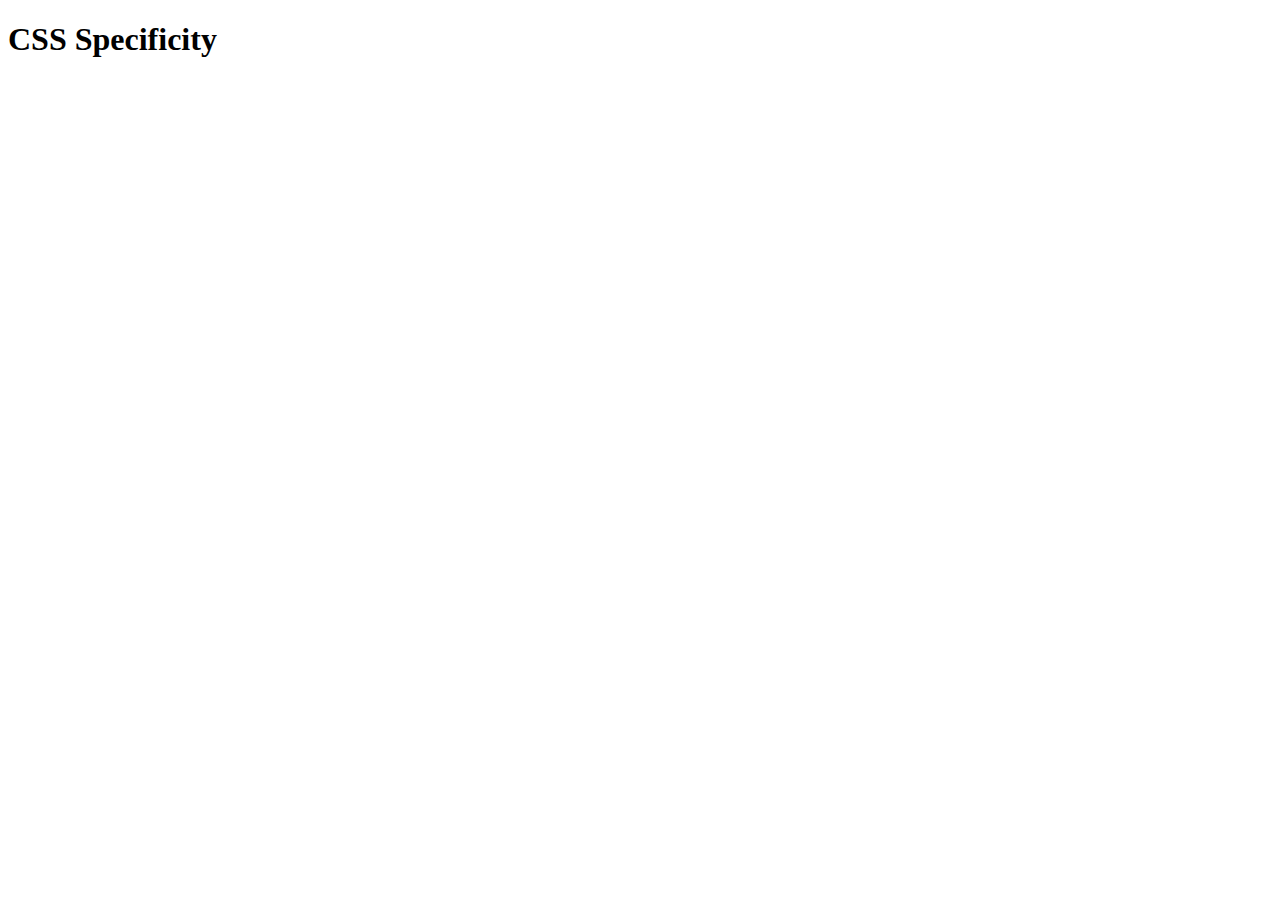
<file: index.html>
<!DOCTYPE html>
<html lang="en">
<head>
    <meta charset="UTF-8">
    <meta name="viewport" content="width=device-width, initial-scale=1.0">
    <title>Document</title>
    <style>
        h1{
            h1: red;
        }
    </style>
</head>
<body>
    <div>
        <h1>CSS Specificity</h1>
    </div>
</body>
</html>
</file>
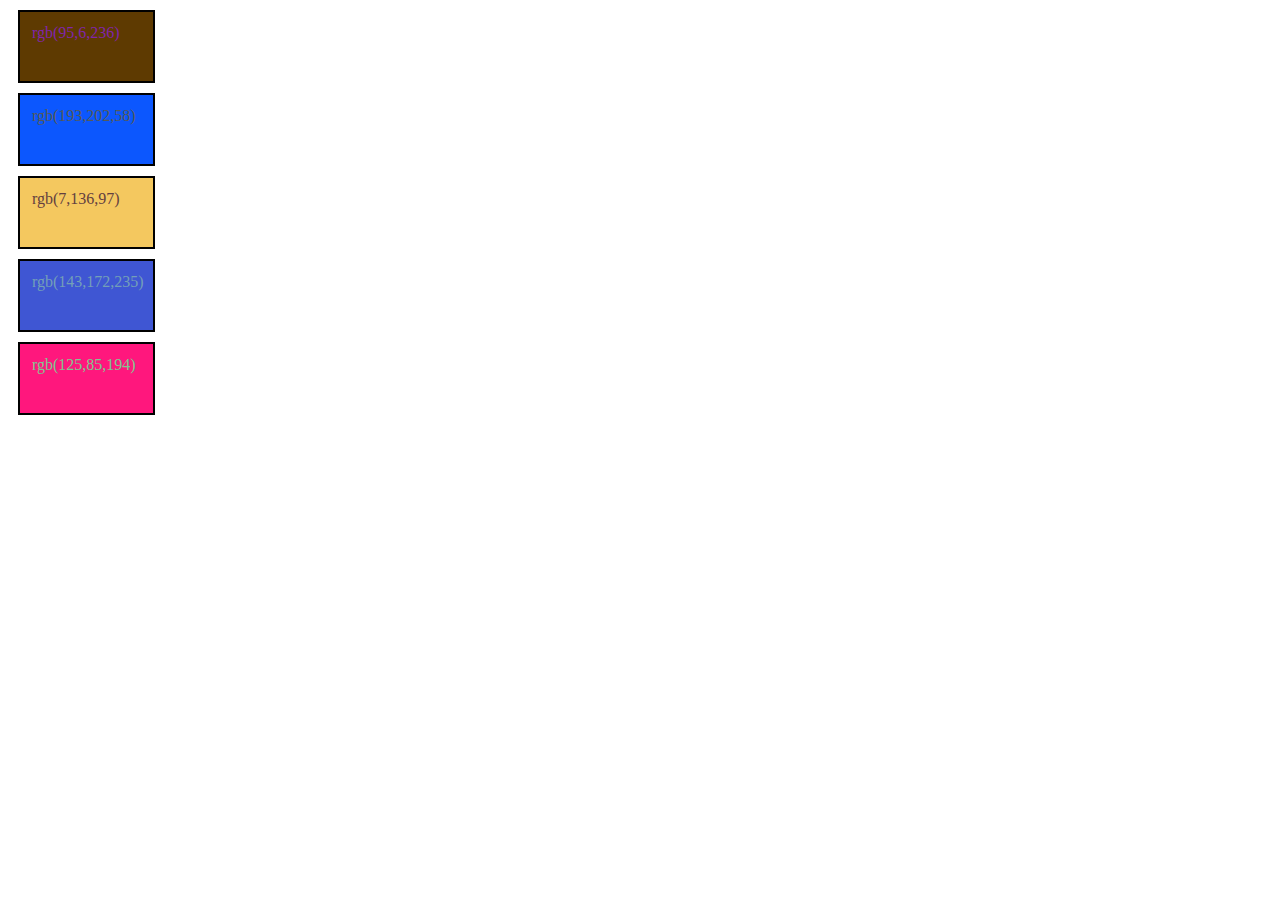
<file: Exercise 12/index.html>
<!DOCTYPE html>
<html lang="en">
<head>
    <meta charset="UTF-8">
    <meta name="viewport" content="width=device-width, initial-scale=1.0">
    <title>Exercise 12</title>
    <style>
        .box{
            width: 109px;
            height: 45px;
            border: 2px solid black;
            padding: 12px;
            margin: 10px;
        }
    </style>
</head>
<body>
    <div class="container">
        <div class="box">Box 1</div>
        <div class="box">Box 2</div>
        <div class="box">Box 3</div>
        <div class="box">Box 4</div>
        <div class="box">Box 5</div>
    </div>
    <script>
        let boxes = document.querySelector(".container").children

        function getRandmonColor(){
            let val1 = Math.ceil(0 + Math.random() *255);
            let val2 = Math.ceil(0 + Math.random() *255);
            let val3 = Math.ceil(0 + Math.random() *255);

            return `rgb(${val1},${val2},${val3})`
        }

        Array.from(boxes).forEach(e=>{
            e.style.backgroundColor = getRandmonColor();
            e.style.color = getRandmonColor();
            e.textContent = getRandmonColor();
        })
    </script>
</body>
</html>
</file>
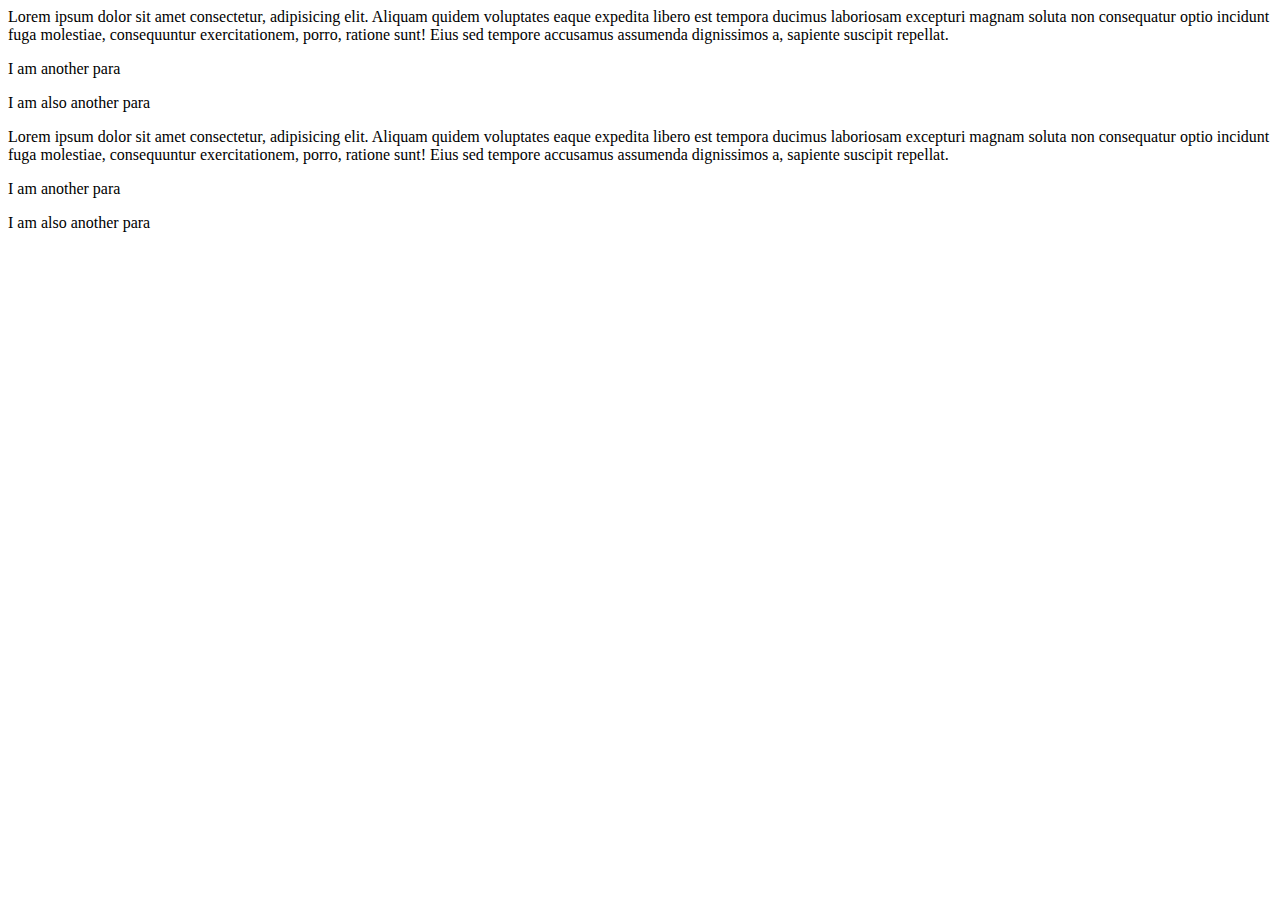
<file: Exercise 2/index.html>
<!DOCTYPE html>
<html lang="en">
<head>
    <meta charset="UTF-8">
    <meta name="viewport" content="width=device-width, initial-scale=1.0">
    <title>Document</title>
    <style>
        body:first-child{
            background-color: yellow;
            color: red;
        }
    </style>
</head>
<body>
    <div>
        Lorem ipsum dolor sit amet consectetur, adipisicing elit. Aliquam quidem voluptates eaque expedita libero est tempora ducimus laboriosam excepturi magnam soluta non consequatur optio incidunt fuga molestiae, consequuntur exercitationem, porro, ratione sunt! Eius sed tempore accusamus assumenda dignissimos a, sapiente suscipit repellat.
        <p>I am another para</p>
        <p>I am also another para</p>
    </div>
    <div id="first-p">
        Lorem ipsum dolor sit amet consectetur, adipisicing elit. Aliquam quidem voluptates eaque expedita libero est tempora ducimus laboriosam excepturi magnam soluta non consequatur optio incidunt fuga molestiae, consequuntur exercitationem, porro, ratione sunt! Eius sed tempore accusamus assumenda dignissimos a, sapiente suscipit repellat.
        <p>I am another para</p>
        <p>I am also another para</p>
    </div>
</body>
</html>
</file>
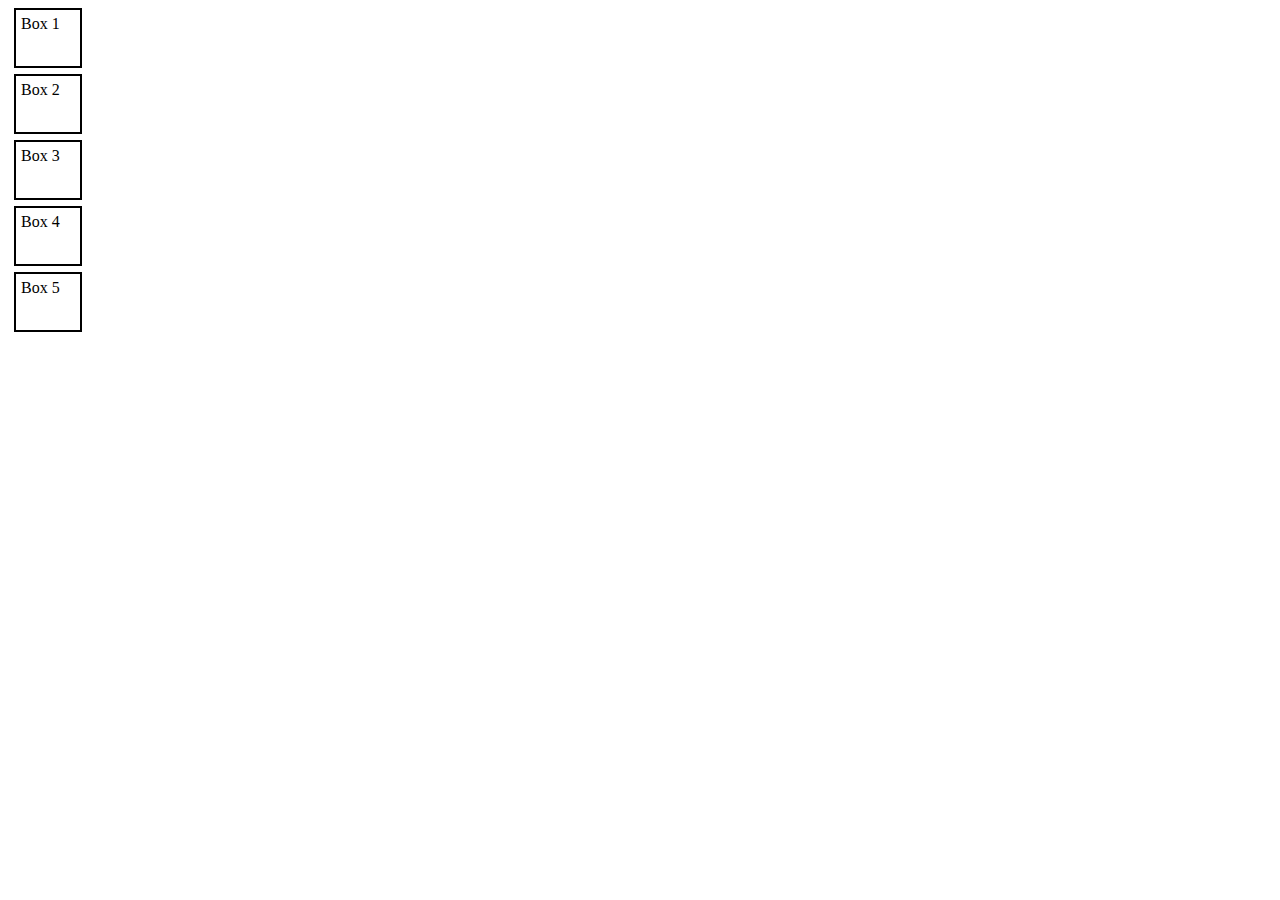
<file: Practise set 5/index.html>
<!DOCTYPE html>
<html lang="en">
<head>
    <meta charset="UTF-8">
    <meta name="viewport" content="width=device-width, initial-scale=1.0">
    <title>Document</title>
    <style>
        .box{
            width: 54px;
            height: 46px;
            padding: 5px;
            margin: 6px;
            border: 2px solid black;
        }
    </style>
</head>
<body>
    <div class="container">
        <div class="box">Box 1</div>
        <div class="box">Box 2</div>
        <div class="box">Box 3</div>
        <div class="box">Box 4</div>
        <div class="box">Box 5</div>
    </div>

    <script src="./q1.js"></script>
</body>
</html>
</file>
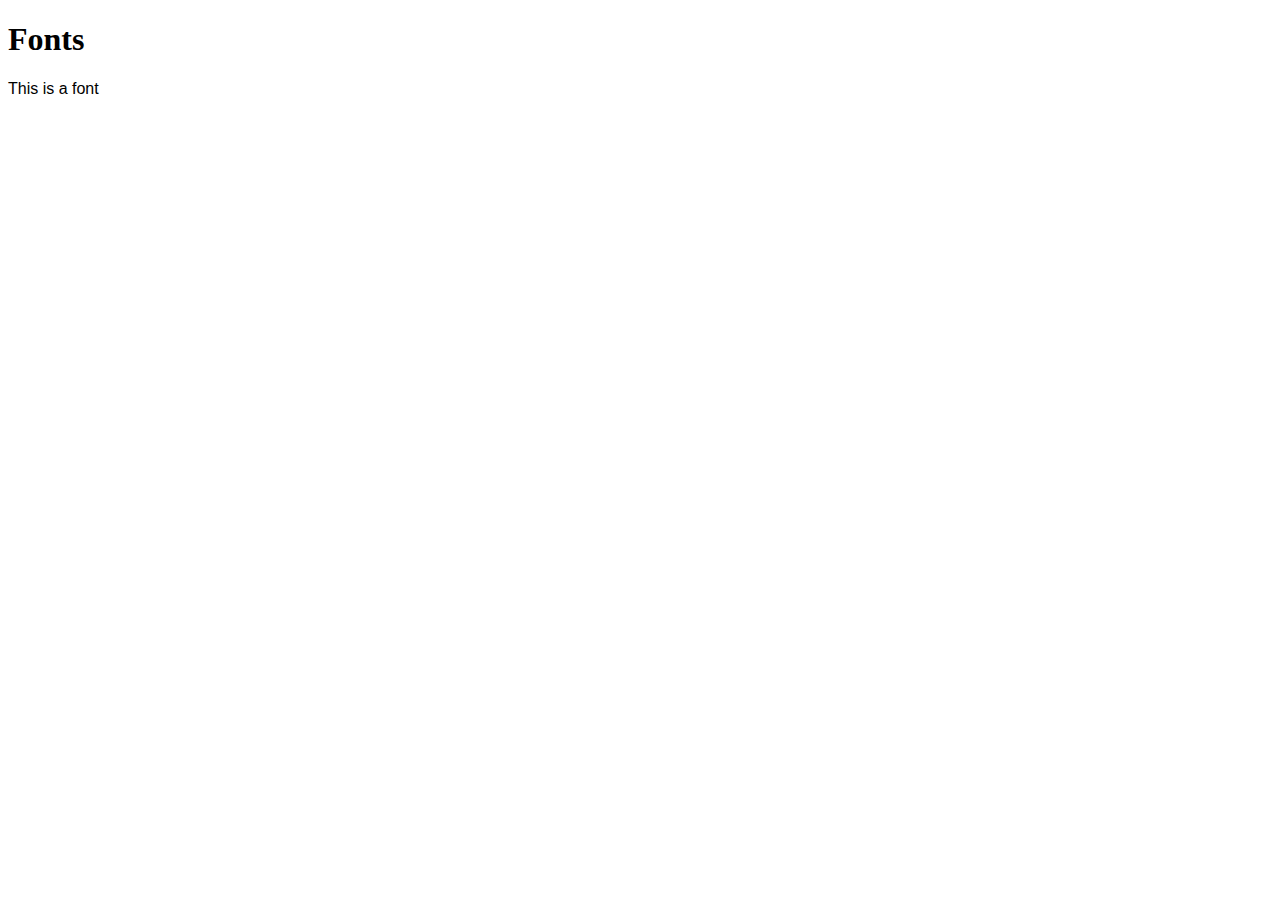
<file: video 19/index.html>
<!DOCTYPE html>
<html lang="en">
<head>
    <meta charset="UTF-8">
    <meta name="viewport" content="width=device-width, initial-scale=1.0">
    <title>Document</title>
    <style>
        h1{
            font-family: Cambria, Cochin, Georgia, Times, 'Times New Roman', serif;
        }
        p{
            font-family: 'Lucida Sans', 'Lucida Sans Regular', 'Lucida Grande', 'Lucida Sans Unicode', Geneva, Verdana, sans-serif;
            
        }
    </style>
</head>
<body>
    <div>
        <h1>Fonts</h1>
        <p>This is a font</p>
    </div>
</body>
</html>
</file>
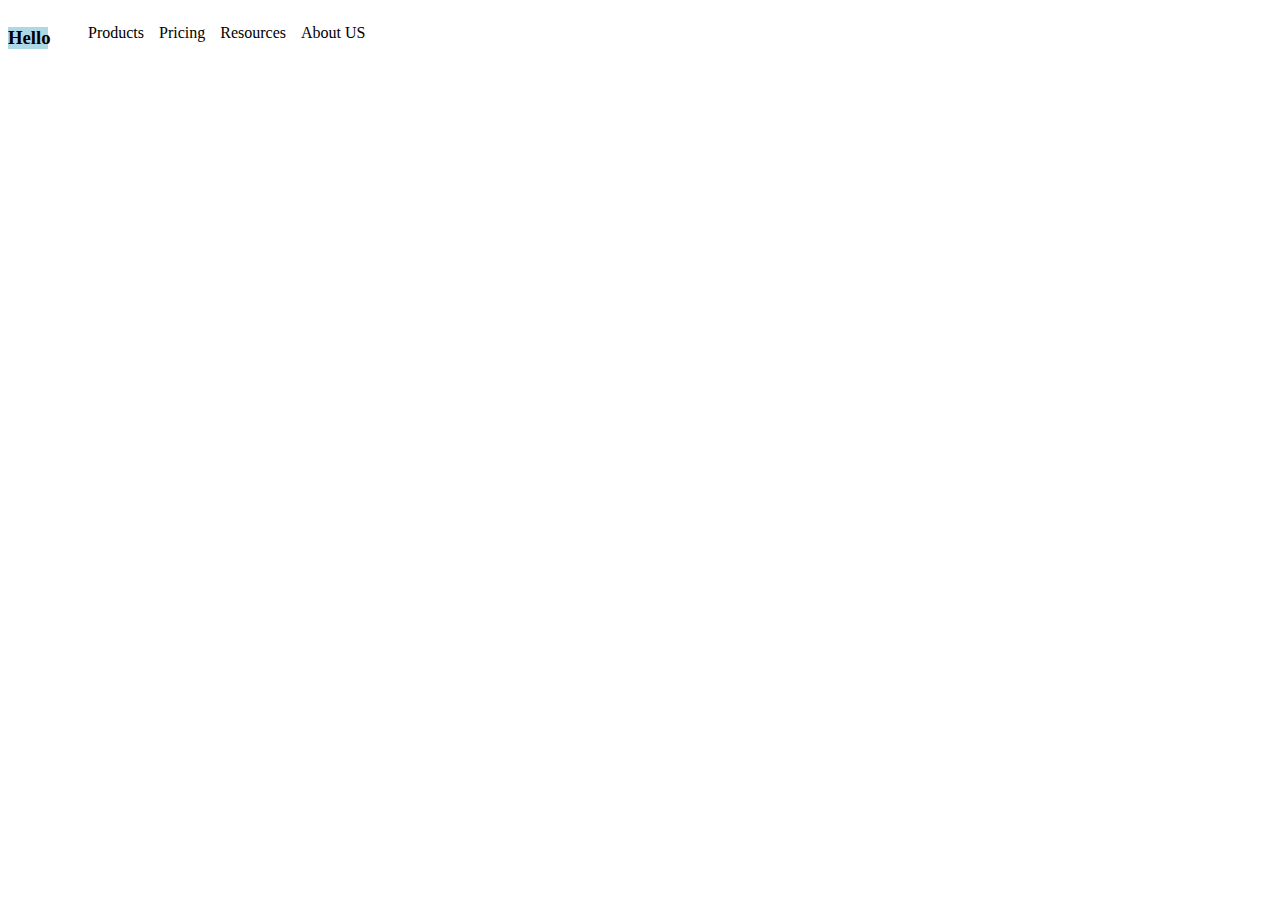
<file: video 43/index.html>
<!DOCTYPE html>
<html lang="en">
<head>
    <meta charset="UTF-8">
    <meta name="viewport" content="width=device-width, initial-scale=1.0">
    <title>Document</title>
    <link rel="stylesheet" href="./style.css">
</head>
<body>
    <header>
        <nav>
            <div class="logo">
                <h3>Hello</h3>
            </div>
            <div class="right">
                <ul>
                    <li>Products</li>
                    <li>Pricing</li>
                    <li>Resources</li>
                    <li>About US</li>
                </ul>
            </div>
        </nav>
    </header>
</body>
</html>
</file>
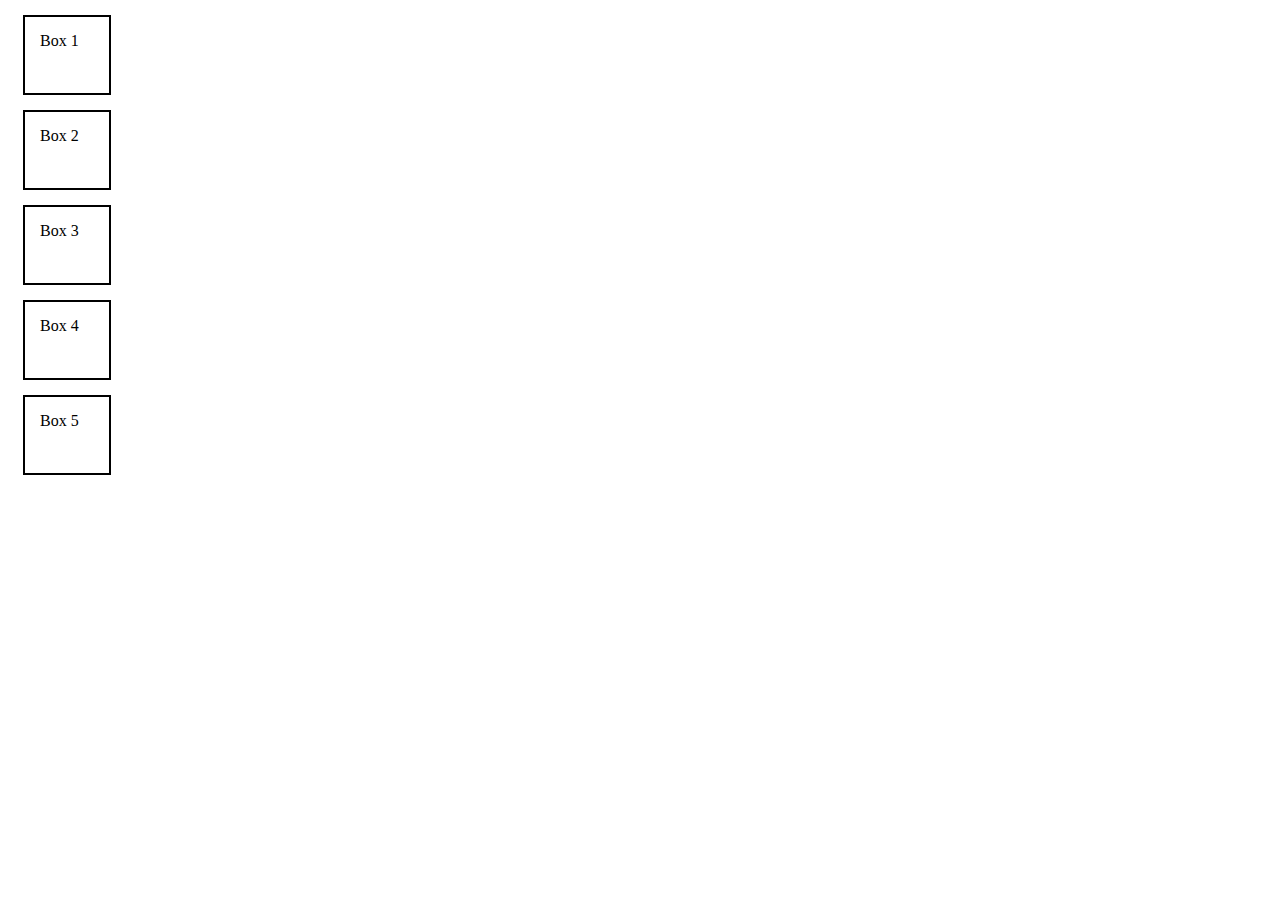
<file: video 58/index.html>
<!DOCTYPE html>
<html lang="en">
<head>
    <meta charset="UTF-8">
    <meta name="viewport" content="width=device-width, initial-scale=1.0">
    <title>Document</title>
    <style>
        .box{
            width: 54px;
            height: 46px;
            border: 2px solid black;
            padding: 15px;
            margin: 15px;
        }
    </style>
</head>
<body>
    <div class="container">
        <div class="box b1">Box 1</div>
        <div class="box b2">Box 2</div>
        <div class="box b3">Box 3</div>
        <div class="box b4">Box 4</div>
        <div class="box b5">Box 5</div>
    </div>
    <script src="./index.js"></script>
</body>
</html>
</file>
<file: video 43/style.css>
/* *{
    margin: 0;
    padding: 0;
    box-sizing: border-box;
} */

.logo {
    width: 40px;
    height: 23px;
}

.logo h3{
    background-color: lightblue;
}

nav{
    display: flex;
}

.right ul{
    display: flex;
}

ul li{
    list-style: none;
    padding-right: 15px;
}
</file>
